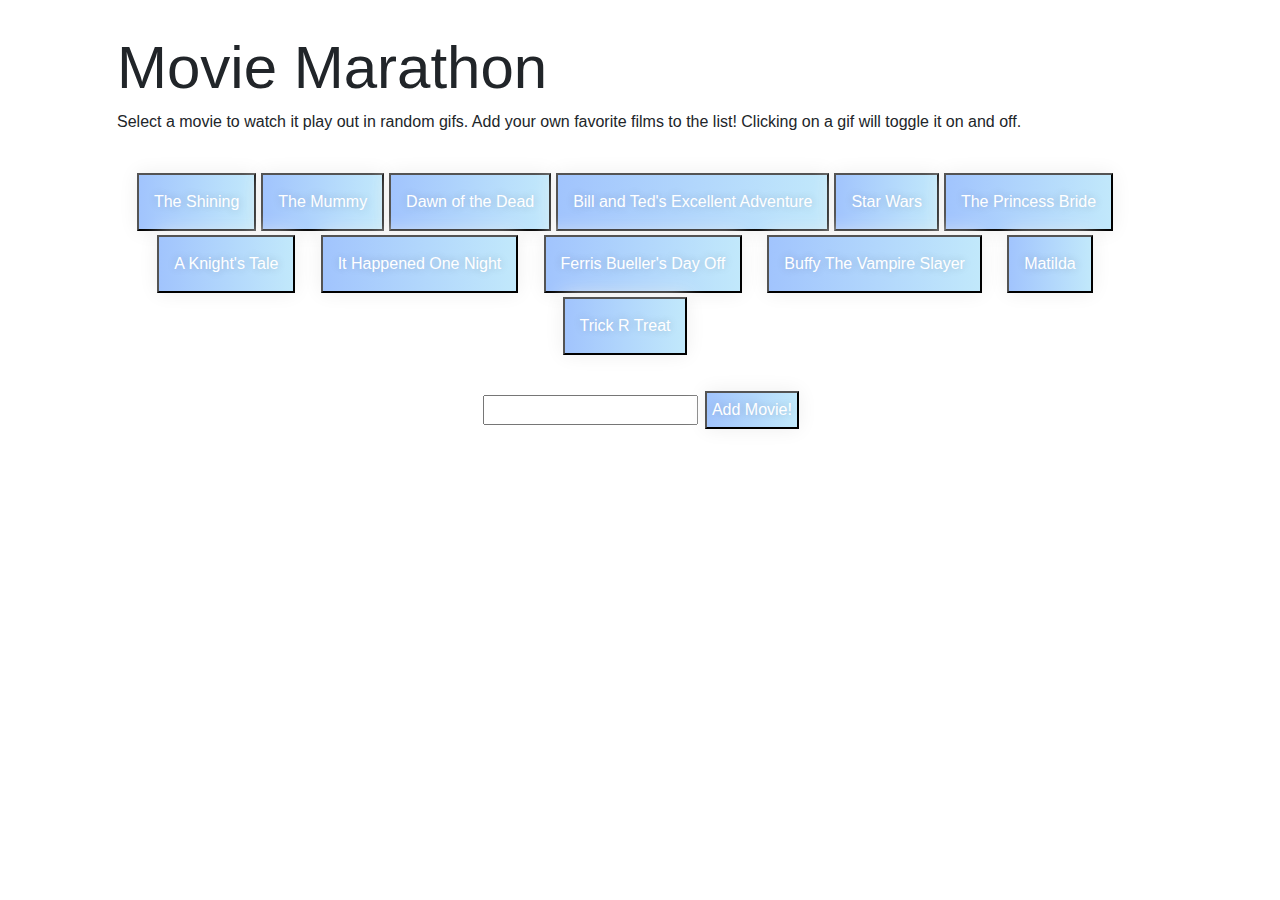
<file: index.html>
<!DOCTYPE html>
<html lang="en">

<head>

    <meta charset="UTF-8">
    <meta name="viewport" content="width=device-width, initial-scale=1.0">
    <meta http-equiv="X-UA-Compatible" content="ie=edge">

    <link rel="stylesheet" href="https://stackpath.bootstrapcdn.com/bootstrap/4.3.1/css/bootstrap.min.css"
        integrity="sha384-ggOyR0iXCbMQv3Xipma34MD+dH/1fQ784/j6cY/iJTQUOhcWr7x9JvoRxT2MZw1T" crossorigin="anonymous">
    <link rel="stylesheet" type="text/css" href="style.css">

    <title>GifTastic Movie Marathon</title>

</head>

<body>

    <div class="container">
        <div class="col-md-2">
        </div>

        <div class="col-md-12">
            <h1>Movie Marathon</h1>
            <h5>Select a movie to watch it play out in random gifs. Add your own favorite films to the list! Clicking on
                a gif will toggle it on and off.</h5>


            <div>
                <div class="row" id="buttons-here"></div>
            </div>

            <div id="add-movie-form">
                <form id="movie-form">
                    <label for="add-input"></label>
                    <input type="text" id="movie-input">
                    <input id="add-movie" type="submit" value="Add Movie!">
                </form>
            </div>


            <div>
            <div class="row" id="gifs-here"></div>
        </div>

    </div>

    <script src="https://code.jquery.com/jquery-3.1.1.min.js">
    </script>
    <script src="https://cdnjs.cloudflare.com/ajax/libs/popper.js/1.14.7/umd/popper.min.js"
        integrity="sha384-UO2eT0CpHqdSJQ6hJty5KVphtPhzWj9WO1clHTMGa3JDZwrnQq4sF86dIHNDz0W1" crossorigin="anonymous">
    </script>
    <script src="https://stackpath.bootstrapcdn.com/bootstrap/4.3.1/js/bootstrap.min.js"
        integrity="sha384-JjSmVgyd0p3pXB1rRibZUAYoIIy6OrQ6VrjIEaFf/nJGzIxFDsf4x0xIM+B07jRM" crossorigin="anonymous">
    </script>
    <script type="text/javascript" src="app.js"></script>

</body>

</html>
</file>
<file: style.css>
.container {
    padding: 2em;
}

h1 {
    font-size: 60px;
}

h5 {
    font-size: 16px;
}

.row {
    padding: 2em;
    width: 100%;
    justify-content: space-evenly;
}

button {
    margin: 10px;
    padding: 15px;
    text-align: center;
    transition: 0.5s;
    background-size: 200% auto;
    color: white;
    text-shadow: 0px 0px 10px rgba(0,0,0,0.2);
    box-shadow: 0 0 20px #eee;
    background-image: linear-gradient(to right, #a1c4fd 0%, #c2e9fb 51%, #a1c4fd 100%);
    margin: 2px;
}

button:hover {
    background-position: right center;
}

#add-movie-form {
    text-align: center;
}

#add-movie {
    margin: 5px;
    padding: 5px;
    text-align: center;
    transition: 0.5s;
    background-size: 200% auto;
    color: white;
    text-shadow: 0px 0px 10px rgba(0,0,0,0.2);
    box-shadow: 0 0 20px #eee;
    background-image: linear-gradient(to right, #a1c4fd 0%, #c2e9fb 51%, #a1c4fd 100%);
    margin: 2px;
}

#add-movie:hover {
    background-position: right center;
}
</file>
